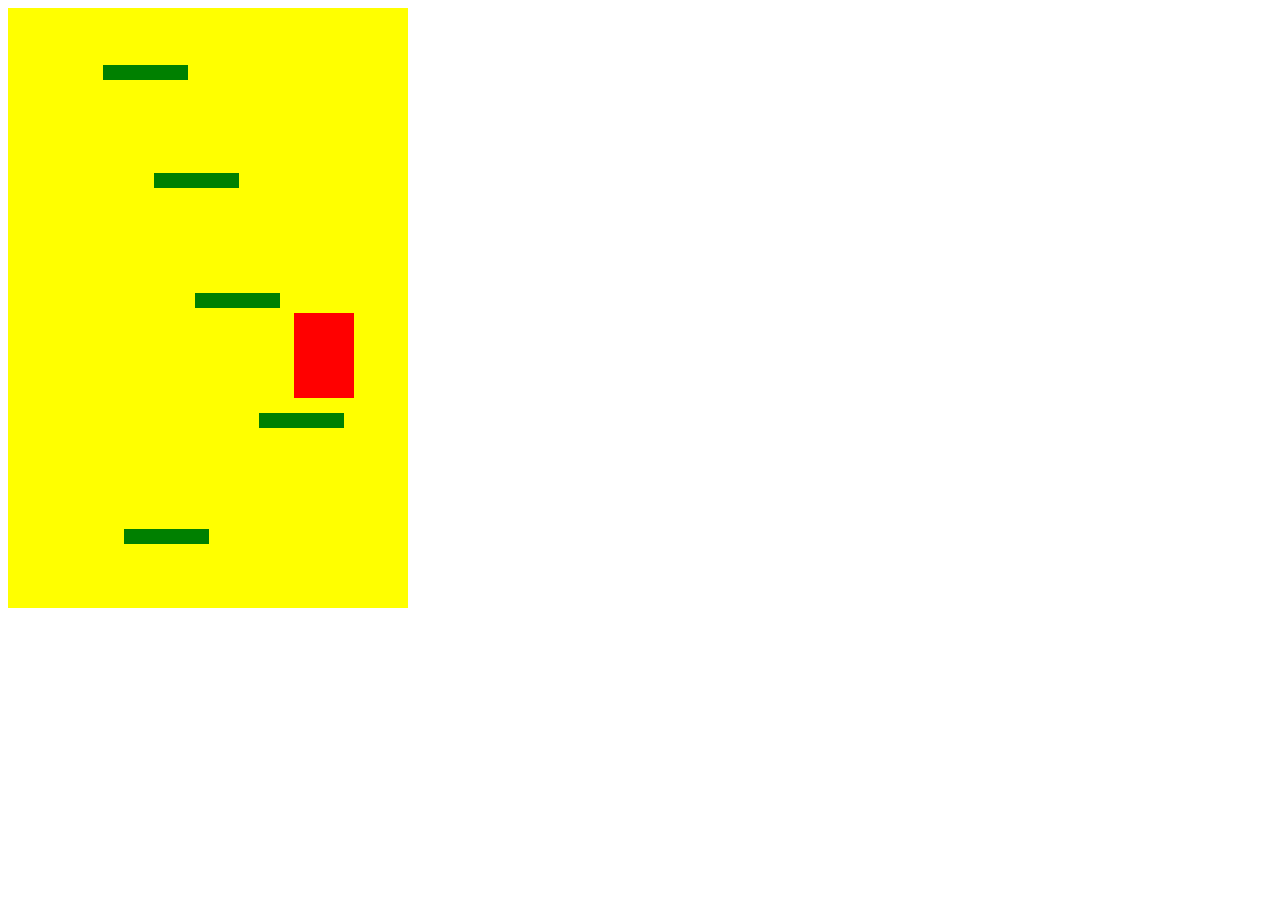
<file: client/doodle/index.html>
<!DOCTYPE html>
<html lang="en">
<head>
    <meta charset="UTF-8">
    <meta http-equiv="X-UA-Compatible" content="IE=edge">
    <meta name="viewport" content="width=device-width, initial-scale=1.0">
    <title>Doodle Jump</title>
    <link rel="stylesheet" href="style.css">
</head>
<body>

    <div class="grid"></div>



    <script src="script.js"></script>
</body>
</html>
</file>
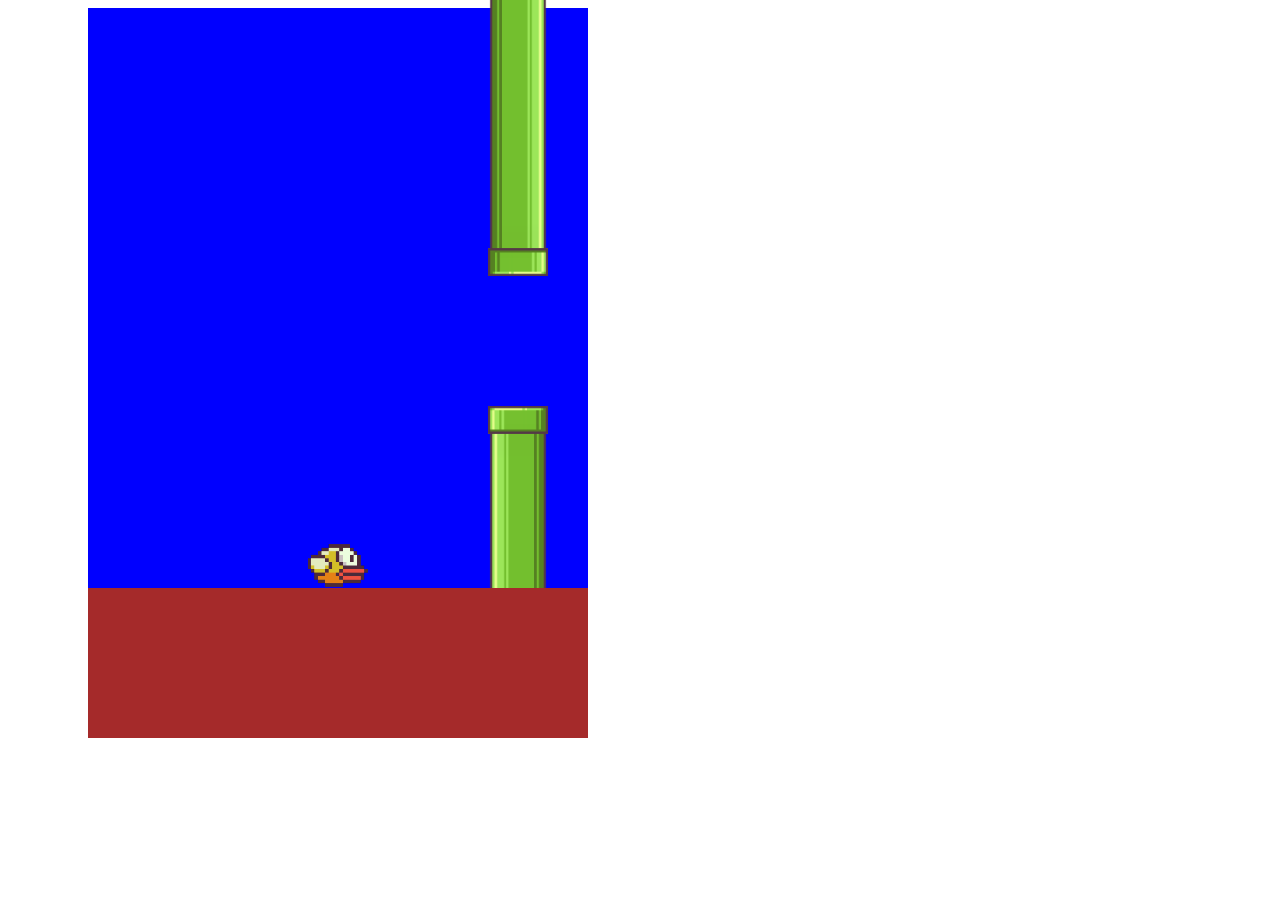
<file: client/flappy/index.html>
<!DOCTYPE html>
<html lang="en">
<head>
    <meta charset="UTF-8">
    <meta http-equiv="X-UA-Compatible" content="IE=edge">
    <meta name="viewport" content="width=device-width, initial-scale=1.0">
    <title>Document</title>
    <link rel="stylesheet" href="style.css">
    <!-- <script src="./script.js"></script> -->
    
</head>
<body>
    <div class="borderLeft"</div>
    <div class="game-container">
        <div class="sky">
            <div class="bird"></div>
        </div>
        <div class="ground">

        </div>
    </div>
    <div class="borderRight"></div>


    <script src="./script.js"></script>
</body>
</html>
</file>
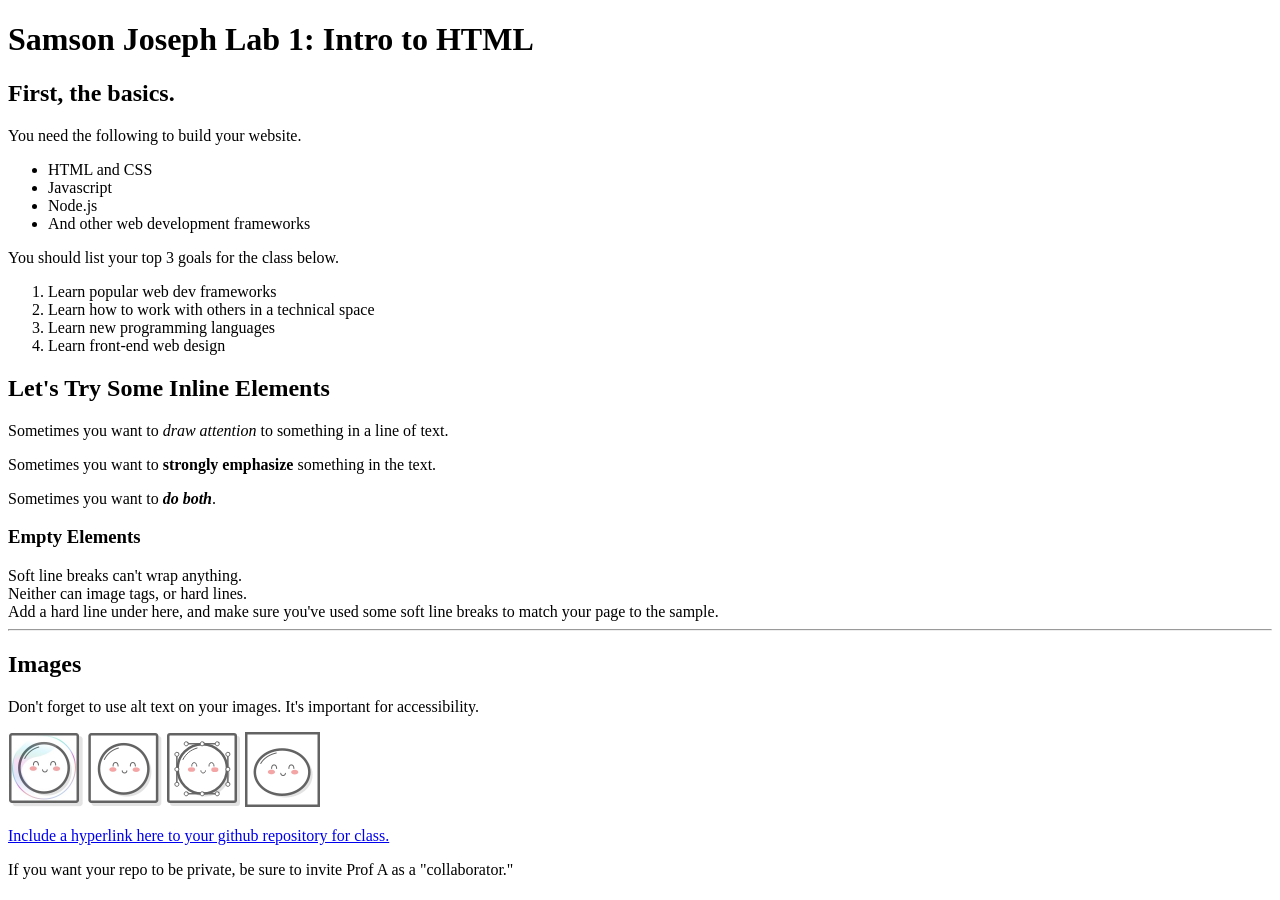
<file: client/lab_1/index.html>
<!DOCTYPE html>
<html lang="en">
<head>
    <meta charset="UTF-8">
    <meta http-equiv="X-UA-Compatible" content="IE=edge">
    <meta name="viewport" content="width=device-width, initial-scale=1.0">
    <title>Samson's Lab</title>
</head>
    <body>
        <h1>Samson Joseph Lab 1: Intro to HTML</h1>


        <h2>First, the basics.</h2>

         <p>You need the following to build your website.</p>
        <ul>
            <li>HTML and CSS</li>
            <li>Javascript</li>
            <li>Node.js</li>
            <li>And other web development frameworks  </li>       
        </ul>


        <p>You should list your top 3 goals for the class below.</p>

        <ol>
            <li>Learn popular web dev frameworks</li>
            <li>Learn how to work with others in a technical space</li>
            <li>Learn new programming languages</li>
            <li>Learn front-end web design</li>      
        </ol>
         <h2>Let's Try Some Inline Elements</h2>

        <p>Sometimes you want to <i>draw attention</i> to something in a line of text.</p>

        <p>Sometimes you want to <b>strongly emphasize</b> something in the text.</p>

        <p>Sometimes you want to <b><i>do both</i></b>.</p>

        <h3>Empty Elements</h3>

        Soft line breaks can't wrap anything. </br> Neither can image tags, or hard lines. <br>
        Add a hard line under here, and make sure you've used some soft line breaks to match your page to the sample.
        <hr>
        <h2>Images </h2>
        
        <p>Don't forget to use alt text on your images. It's important for accessibility.</p>
        <img src="./images/mochi.jpg" width="75"alt="ball of rice" srcset="">
        <img src="./images/mochi.png" width="75"alt="ball of rice" srcset="">
        <img src="./images/mochi.svg" alt="ball of rice" srcset="">
        <img src="./images/mochi.gif" width="75"alt="ball of rice" srcset="">

        <p><a href="https://github.com/sjoseph125/INST377-Lab-Work"> Include a hyperlink here to your github repository for class.</a></p>
        <p>If you want your repo to be private, be sure to invite Prof A as a "collaborator."</p> 

    </body>
</html>
</file>
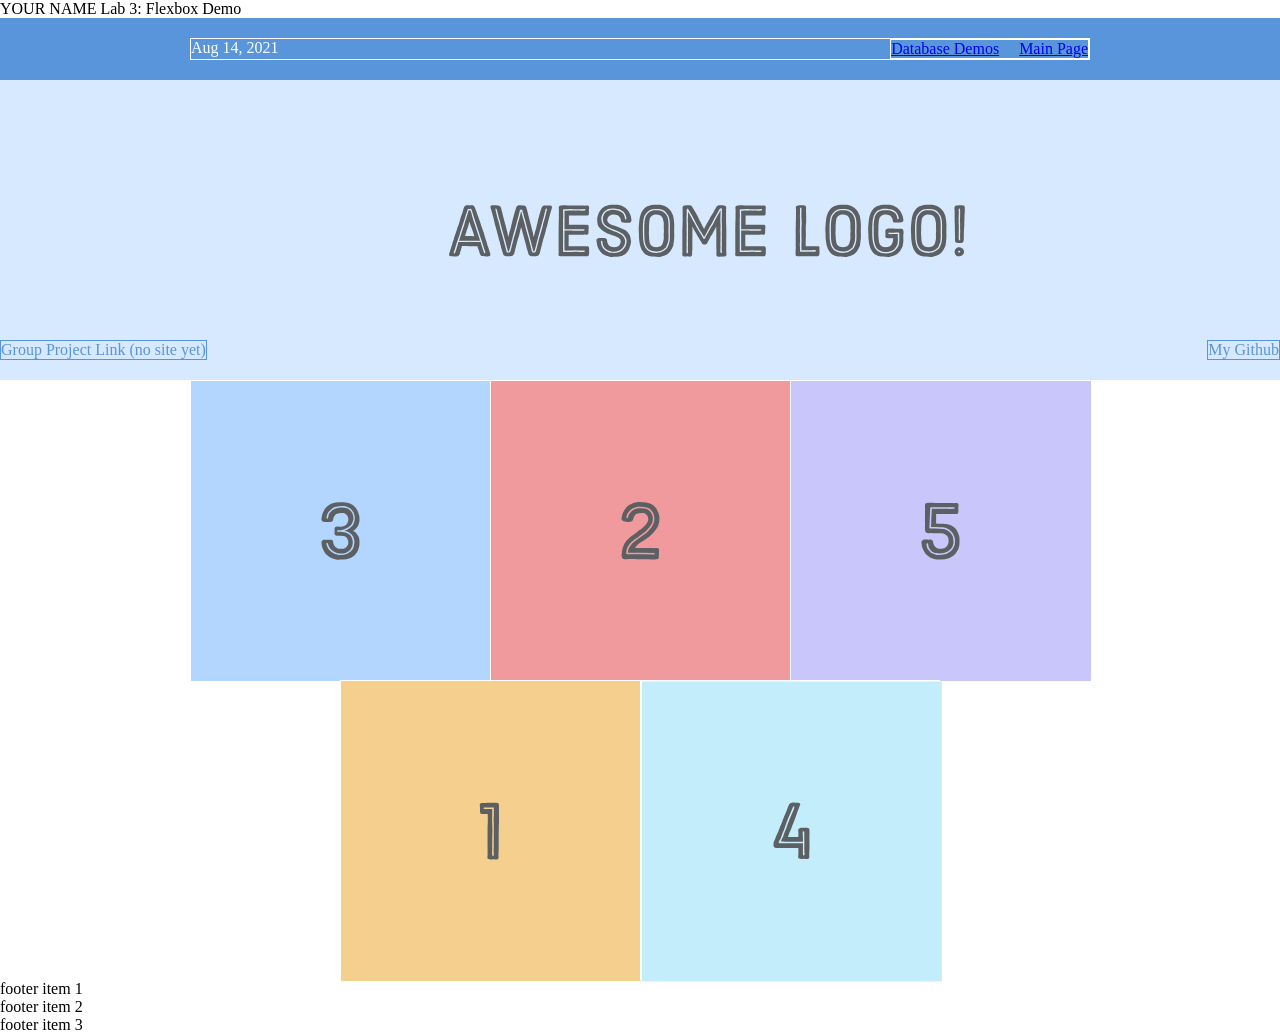
<file: client/lab_3/index.html>
<html lang="en">
  <head>
    <meta charset="UTF-8" />
    <meta http-equiv="X-UA-Compatible" content="IE=edge" />
    <meta name="viewport" content="width=device-width, initial-scale=1.0" />
    <title>YOUR NAME Lab 3: Flexbox Demo</title>
    <link rel="stylesheet" href="styles.css" />
  </head>
  <body>
    <div class="wrapper">
      <div class="top-bar">YOUR NAME Lab 3: Flexbox Demo</div>
      <div class="menu-container">
        <div class="menu">
          <div class="date">Aug 14, 2021</div>
          <div class="links">
              
            <a class="database" href="./data.html">Database Demos</a>
            <a class='main-page' href="./index.html">Main Page</a>
          </div>
        </div>
      </div>

      <div class="header-container">
        <div class="header">
          <div class="project-link">Group Project Link (no site yet)</div>
          <div class="logo"><img src="images/awesome-logo.svg" /></div>
          <div class="github">My Github</div>
          <!-- TODO: add gh logo -->
        </div>
      </div>

      <div class="photo-grid-container">
        <div class="photo-grid">
          <div class="photo-grid-item first-item">
            <img src="images/one.svg" />
          </div>
          <div class="photo-grid-item">
            <img src="images/two.svg" />
          </div>
          <div class="photo-grid-item">
            <img src="images/three.svg" />
          </div>
          <div class="photo-grid-item">
            <img src="images/four.svg" />
          </div>
          <div class="photo-grid-item last-item">
            <img src="images/five.svg" />
          </div>
        </div>
      </div>

      <div class="footer">
        <div class="footer-item footer-one">footer item 1</div>
        <div class="footer-item footer-two">footer item 2</div>
        <div class="footer-item footer-three">footer item 3</div>
      </div>
    </div>
  </body>
</html>
</file>
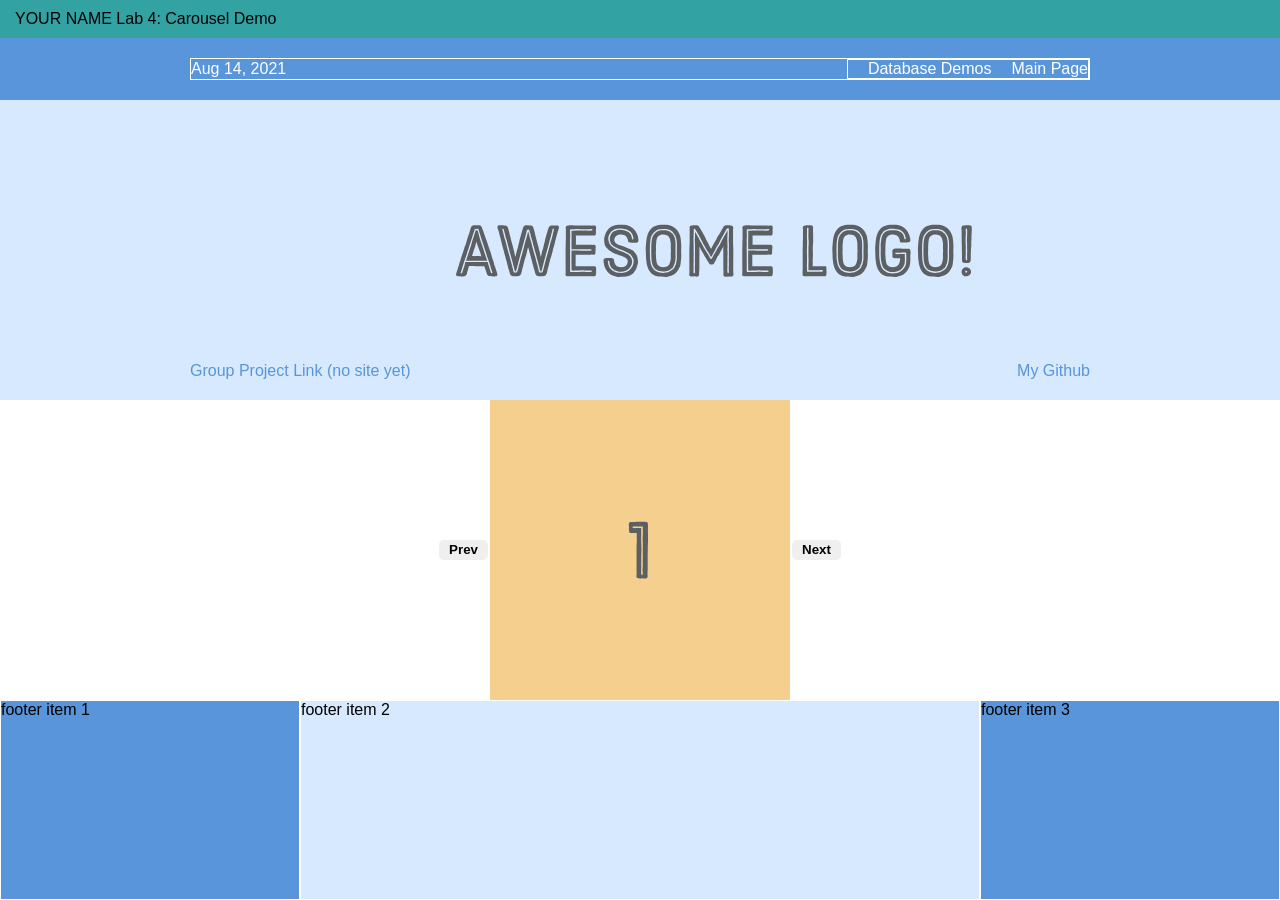
<file: client/lab_4/index.html>
<html lang="en">
  <head>
    <meta charset="UTF-8" />
    <meta http-equiv="X-UA-Compatible" content="IE=edge" />
    <meta name="viewport" content="width=device-width, initial-scale=1.0" />
    <title>YOUR NAME Lab 3: Flexbox Demo</title>
    <link rel="stylesheet" href="styles.css" />
  </head>
  <body>
    <div class="top-bar">YOUR NAME Lab 4: Carousel Demo</div>
    <div class="menu-container">
      <div class="menu">
        <div class="date">Aug 14, 2021</div>
        <div class="links">
          <a href="./data.html">Database Demos</a>
          <a href="./index.html">Main Page</a>
        </div>
      </div>
    </div>

    <div class="header-container">
      <div class="header">
        <div class="project-link">Group Project Link (no site yet)</div>
        <div class="logo"><img src="images/awesome-logo.svg" /></div>
        <div class="github">My Github</div>
        <!-- TODO: add gh logo -->
      </div>
    </div>

    <div class="photo-grid-container">
      <button class="prev" aria-label="previous">Prev</button>
      <div class="carousel">
        <!-- <div class="slides"> -->
          <div class="carousel_item carousel_item--visible">
            <img src="images/one.svg" />
          </div>
          <div class="carousel_item">
            <img src="images/two.svg" />
          </div>
          <div class="carousel_item">
            <img src="images/three.svg" />
          </div>
          <div class="carousel_item">
            <img src="images/four.svg" />
          </div>
          <div class="carousel_item">
            <img src="images/five.svg" />
          </div>
        <!-- </div> -->
      </div>
      <button class="next" aria-label="next">Next</button>
    </div>

    <div class="footer">
      <div class="footer-item footer-one">footer item 1</div>
      <div class="footer-item footer-two">footer item 2</div>
      <div class="footer-item footer-three">footer item 3</div>
    </div>
    <script src="./script.js"></script>
    <!-- If we load the script in the head, the button selectors will be undefined -->
  </body>
</html>
</file>
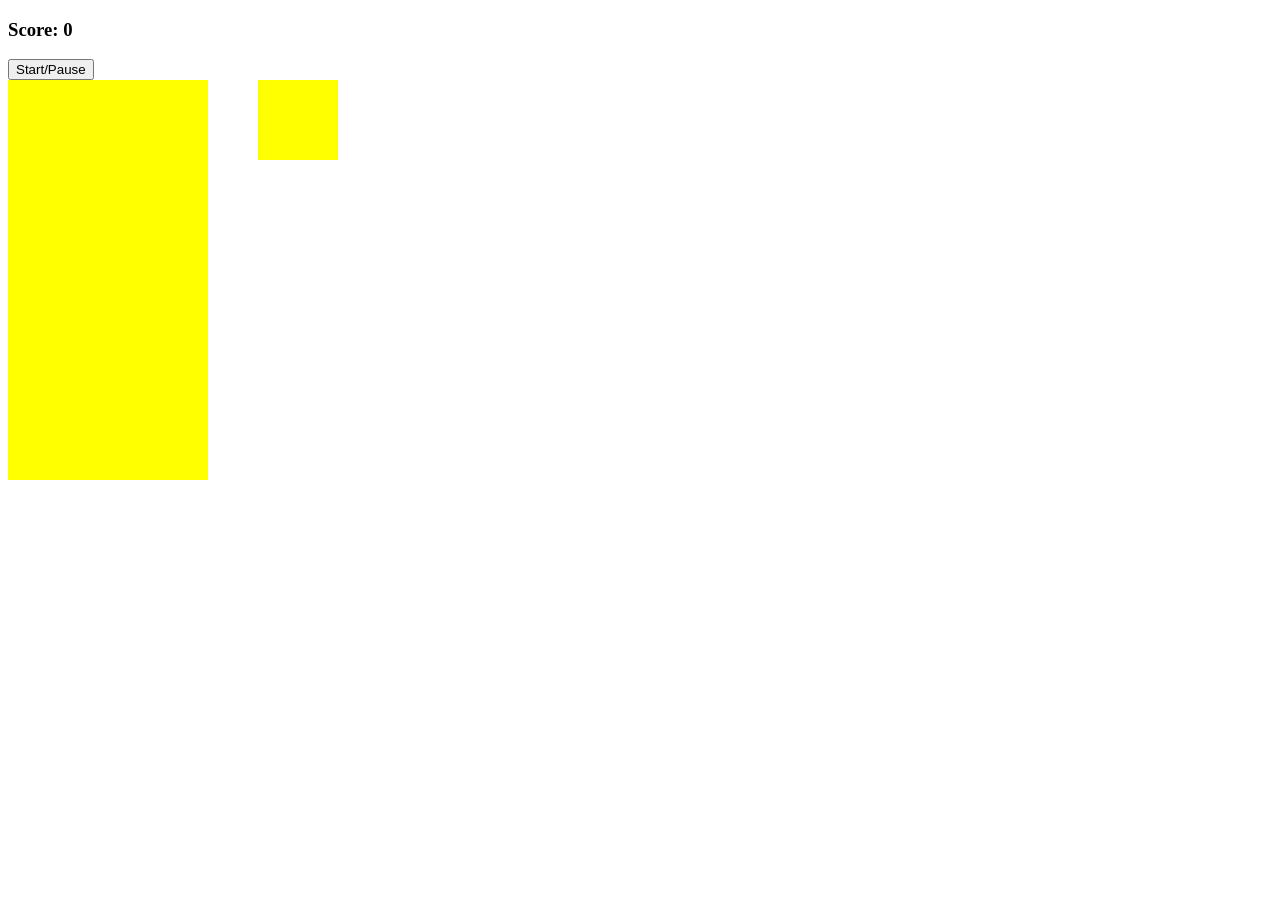
<file: client/tetris/index.html>
<!DOCTYPE html>
<html lang="en">
<head>
    <meta charset="UTF-8">
    <meta http-equiv="X-UA-Compatible" content="IE=edge">
    <meta name="viewport" content="width=device-width, initial-scale=1.0">
    <link rel="stylesheet" href="style.css">
    <title>Document</title>
    
</head>
<body>
    
    <h3>Score: <span id = "score">0</span></h3>
    <button id="start-button">Start/Pause</button>
    <div class="container">
      <div class="grid">
        <div></div>
        <div></div>
        <div></div>
        <div></div>
        <div></div>
        <div></div>
        <div></div>
        <div></div>
        <div></div>
        <div></div>
        <div></div>
        <div></div>
        <div></div>
        <div></div>
        <div></div>
        <div></div>
        <div></div>
        <div></div>
        <div></div>
        <div></div>
        <div></div>
        <div></div>
        <div></div>
        <div></div>
        <div></div>
        <div></div>
        <div></div>
        <div></div>
        <div></div>
        <div></div>
        <div></div>
        <div></div>
        <div></div>
        <div></div>
        <div></div>
        <div></div>
        <div></div>
        <div></div>
        <div></div>
        <div></div>
        <div></div>
        <div></div>
        <div></div>
        <div></div>
        <div></div>
        <div></div>
        <div></div>
        <div></div>
        <div></div>
        <div></div>
        <div></div>
        <div></div>
        <div></div>
        <div></div>
        <div></div>
        <div></div>
        <div></div>
        <div></div>
        <div></div>
        <div></div>
        <div></div>
        <div></div>
        <div></div>
        <div></div>
        <div></div>
        <div></div>
        <div></div>
        <div></div>
        <div></div>
        <div></div>
        <div></div>
        <div></div>
        <div></div>
        <div></div>
        <div></div>
        <div></div>
        <div></div>
        <div></div>
        <div></div>
        <div></div>
        <div></div>
        <div></div>
        <div></div>
        <div></div>
        <div></div>
        <div></div>
        <div></div>
        <div></div>
        <div></div>
        <div></div>
        <div></div>
        <div></div>
        <div></div>
        <div></div>
        <div></div>
        <div></div>
        <div></div>
        <div></div>
        <div></div>
        <div></div>
        <div></div>
        <div></div>
        <div></div>
        <div></div>
        <div></div>
        <div></div>
        <div></div>
        <div></div>
        <div></div>
        <div></div>
        <div></div>
        <div></div>
        <div></div>
        <div></div>
        <div></div>
        <div></div>
        <div></div>
        <div></div>
        <div></div>
        <div></div>
        <div></div>
        <div></div>
        <div></div>
        <div></div>
        <div></div>
        <div></div>
        <div></div>
        <div></div>
        <div></div>
        <div></div>
        <div></div>
        <div></div>
        <div></div>
        <div></div>
        <div></div>
        <div></div>
        <div></div>
        <div></div>
        <div></div>
        <div></div>
        <div></div>
        <div></div>
        <div></div>
        <div></div>
        <div></div>
        <div></div>
        <div></div>
        <div></div>
        <div></div>
        <div></div>
        <div></div>
        <div></div>
        <div></div>
        <div></div>
        <div></div>
        <div></div>
        <div></div>
        <div></div>
        <div></div>
        <div></div>
        <div></div>
        <div></div>
        <div></div>
        <div></div>
        <div></div>
        <div></div>
        <div></div>
        <div></div>
        <div></div>
        <div></div>
        <div></div>
        <div></div>
        <div></div>
        <div></div>
        <div></div>
        <div></div>
        <div></div>
        <div></div>
        <div></div>
        <div></div>
        <div></div>
        <div></div>
        <div></div>
        <div></div>
        <div></div>
        <div></div>
        <div></div>
        <div></div>
        <div></div>
        <div></div>
        <div></div>
        <div></div>
        <div></div>
        <div></div>
        <div></div>
        <div></div>
        <div></div>
        <div></div>
        <div></div>
        <div></div>
        <div class = 'taken'></div>
        <div class = 'taken'></div>
        <div class = 'taken'></div>
        <div class = 'taken'></div>
        <div class = 'taken'></div>
        <div class = 'taken'></div>
        <div class = 'taken'></div>
        <div class = 'taken'></div>
        <div class = 'taken'></div>
        <div class = 'taken'></div>
        
    </div>

    <div class="mini-grid">
        <div></div>
        <div></div>
        <div></div>
        <div></div>
        <div></div>
        <div></div>
        <div></div>
        <div></div>
        <div></div>
        <div></div>
        <div></div>
        <div></div>
        <div></div>
        <div></div>
        <div></div>
        <div></div>
        <div></div>
        <div></div>
    </div>  
    </div>
    

    <script src="script.js"></script>
</body>
</html>
</file>
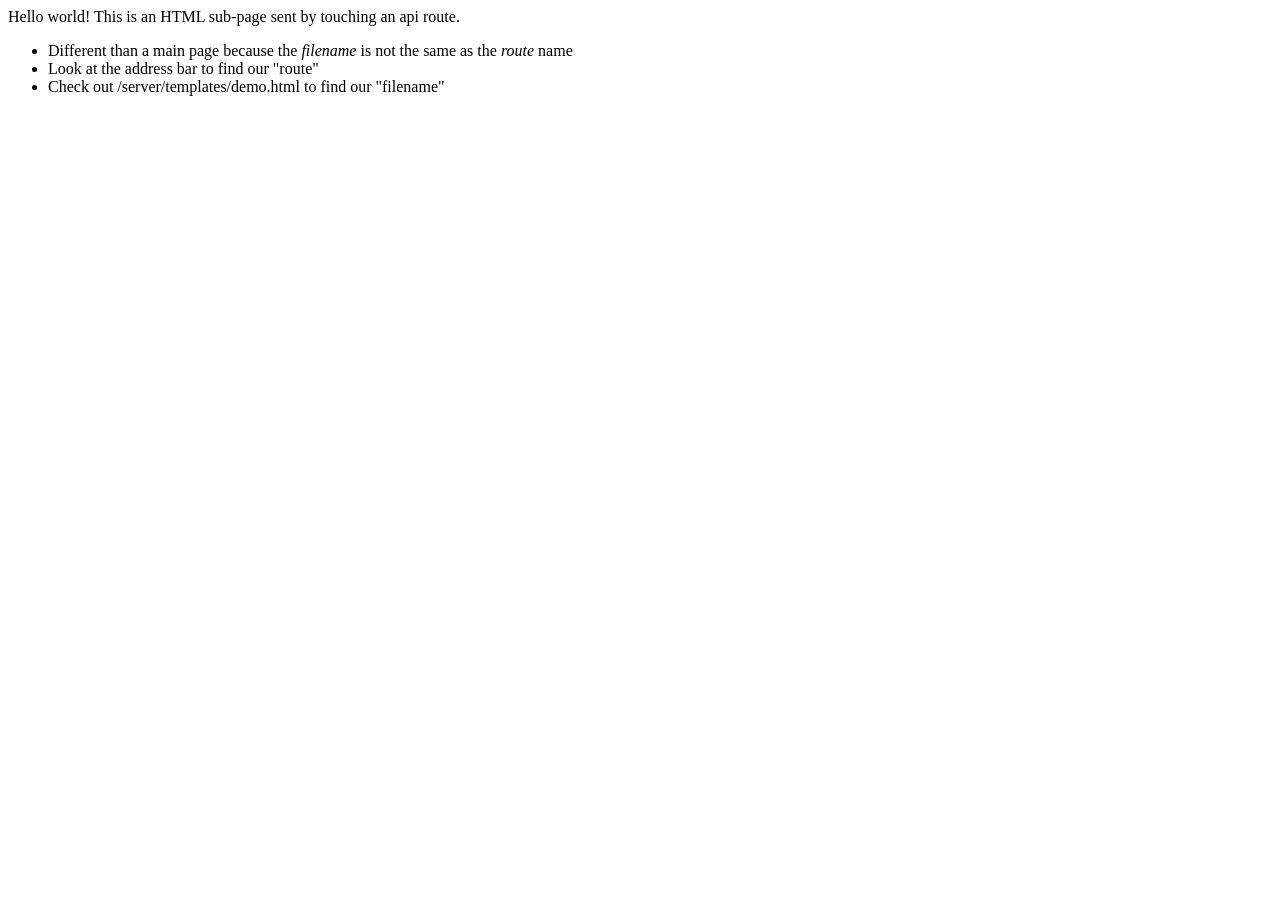
<file: server/templates/demo.html>
<html lang="en">
<head>
    <meta charset="UTF-8">
    <meta http-equiv="X-UA-Compatible" content="IE=edge">
    <meta name="viewport" content="width=device-width, initial-scale=1.0">
    <title>Demo a Page Send</title>
</head>
<body>
    Hello world! This is an HTML sub-page sent by touching an api route.
    <ul>
        <li>Different than a main page because the <em>filename</em> is not the same as the <em>route</em> name</li>
        <li>Look at the address bar to find our "route"</li>
        <li>Check out /server/templates/demo.html to find our "filename"</li>
    </ul>
</body>
</html>
</file>
<file: client/doodle/style.css>
.grid {
    width: 400px;
    height: 600px;
    background-color: yellow;
    position: relative;
    font-size: 200px;
    text-align: center;
}

.doodler {
    width: 60px;
    height: 85px;
    background-color: red;
    position: absolute;
}

.platform {
    width: 85px;
    height: 15px;
    background-color: green;
    position: absolute;
}
</file>
<file: client/flappy/style.css>
body{
    display: flex;
}

.game-container{
    width: 500px;
    height: 730px;
    position: absolute;
    left: 80px
}

.borderLeft{
    width: 80px;
    height: 790px;
    position: absolute;
    background-color: white;
    z-index: +2;
}

.borderRight{
    width: 80px;
    height: 790px;
    position: absolute;
    background-color: white;
    z-index: +2;
    /* left */
}

.sky{
    background-color: blue;
    width: 500px;
    height: 580px;
    position: absolute;
}

.ground{
    background-color: brown;
    width: 500px;
    height: 150px;
    position: absolute;
    top: 580px;
    z-index: +1;
}

.bird{
    background-image: url('flappy-bird.png');
    position: absolute;
    width: 60px;
    height: 45px;
}

.obstacle{
    background-image: url('flappybird-pipe.png');
    width: 60px;
    height: 300px;
    position: absolute;

}
.topObstacle{
    background-image: url('flappybird-pipe.png');
    transform: rotate(180deg);
    width: 60px;
    height: 300px;
    position: absolute;

}
</file>
<file: client/lab_3/styles.css>
* {
  margin: 0;
  padding: 0;
  box-sizing: border-box;
}

.menu-container {
  color: #fff;
  background-color: #5995da;
  padding: 20px 0;
  display: flex;
  justify-content: center;
}

.menu {
  border: 1px solid #fff;
  width: 900px;
  display: flex;
  justify-content: space-between;
}

.links {
  border: 1px solid #fff;
  display: flex;
  justify-content: flex-end;
}

.main-page {
  margin-left: 20px;
}

.header-container {
  color: #5995da;
  background-color: #d6e9fe;
  display: flex;
  justify-content: center;
}

.header {
  width: 900px;
  height: 300px;
  display: flex;
  flex:content;
  justify-content: space-between;
  align-items: center;
  /* align-items: stretch; */
}
.logo{
    align-items:baseline;
}

.project-link,
.github {
  align-self: flex-end;
  margin-bottom: 20px;
  border: 1px solid #5995da;
}

.photo-grid-container {
  display: flex;
  justify-content: center;
}

.photo-grid {
  width: 900px;
  display: flex;
  justify-content: center;
  flex-wrap: wrap;
  flex-direction: row-reverse;
  align-items: center;
}

.photo-grid-item {
  border: 1px solid #fff;
  width: 300px;
  height: 300px;
}

.first-item {
    order: 1;
}
  
  .last-item {
    order: -1;
}
</file>
<file: client/lab_4/styles.css>
* {
    margin: 0;
    padding: 0;
    box-sizing: border-box;
  }
  
  body {
    margin: 0;
    padding: 0;
    font-family: ‘Segoe UI’, Candara, ‘Bitstream Vera Sans’, ‘DejaVu Sans’, ‘Bitsream Vera Sans’, ‘Trebuchet MS’, Verdana, ‘Verdana Ref’, sans-serif;
  }
  
  /* Page styles */
  .top-bar {
    width: 100%;
    display: inline-block;
    background-color: rgba(0, 139, 139, 0.8);
    padding: 10px 15px;
    margin: 0;
  }
  
  .menu-container {
    color: #fff;
    background-color: #5995da; /* Blue */
    padding: 20px 0;
    display: flex;
    justify-content: center;
  }
  
  .menu-container a {
    color: #fff;
    text-decoration: none;
  }
  
  .menu-container a:hover {
    color: #fff;
    text-decoration: underline;
  }
  
  .menu {
    border: 1px solid #fff;
    width: 900px;
    display: flex;
    justify-content: space-between;
    align-items: center;
  }
  
  /* .date {
    margin-left: auto;
    justify-content:flex-end;
  } */
  
  .links {
    border: 1px solid #fff; /* For debugging */
    display: flex;
    justify-content: flex-end;
  }
  
  .links a {
    margin-left: 20px;
  }
  
  /* Header */
  .header-container {
    color: #5995da;
    background-color: #d6e9fe;
    display: flex;
    justify-content: center;
    align-items: center;
  }
  
  .header {
    width: 900px;
    height: 300px;
    display: flex;
    justify-content: space-between;
    align-items: center;
  }
  
  .project-link,
  .github {
    align-self: flex-end;
    margin-bottom: 20px;
  }
  
  /* Photo Grid */
  .photo-grid-container {
    display: flex;
    justify-content: center;
    align-items: center;
  }
  
  .photo-grid-item {
    border: 1px solid #fff;
    width: 300px;
    height: 300px;
  }
  
  .photo-grid {
    width: 900px;
    display: flex;
    justify-content: center;
    align-items: center;
  
    flex-wrap: wrap;
    flex-direction: row-reverse;
  }
  
  .first-item {
    order: 1;
  }
  
  .last-item {
    order: -1;
  }
  
  /* Footer */
  .footer {
    display: flex;
    justify-content: space-between;
    /* position: absolute;
    bottom: 0;
    width: 100%; */
  }
  
  .footer-item {
    border: 1px solid #fff;
    background-color: #d6e9fe;
    height: 200px;
    flex: 1;
  }
  
  .footer-one,
  .footer-three {
    background-color: #5995da;
    flex: initial;
    width: 300px;
  }
  
  /* Carousel */
  .carousel {
    max-width: 300px;
    overflow: hidden;
    text-align: center;
  }
  
  .carousel .slides {
    display: flex;
    overflow-x: auto;
    scroll-snap-type: x mandatory;  
    scroll-behavior: smooth;
    -webkit-overflow-scrolling: touch;
  }
  
  .carousel_item,  .carousel_item--hidden {
    display: none;
  }
  
  .carousel_item--visible {
    display: block;
  }
  
  .carousel_item img {
    max-width: 300px;
  }
  
  .prev, .next {
    border: none;
    margin: 2px;
    text-align: center;
    border-radius: 5px;
    font-weight: bold;
    max-height: 25px;
    padding: 10px;
    line-height: 0; /* This centers a button's text! */
  }
  
  .prev:focus, .next:focus {
    margin:0;
    border: 2px solid rgba(0, 139, 139, 0.8);
  }
  
  .prev:hover, .next:hover {
    background-color: rgba(243, 142, 53, 0.815);
  }
</file>
<file: client/tetris/style.css>
.container{
    display: flex;
}

.grid {
    width: 200px;
    height: 400px;
    display: flex;
    flex-wrap: wrap;
    background-color: yellow;
    
}

.grid div {
    height: 20px;
    width: 20px;
    
    /* background-color: red; */
}

.tetromino {
    background-color: blue;
}

.mini-grid {
    margin-left: 50px;
    width: 80px;
    height: 80px;
    display: flex;
    flex-wrap: wrap;
    background-color: yellow;
}

.mini-grid div{
    height: 20px;
    width: 20px;
    
}
</file>
